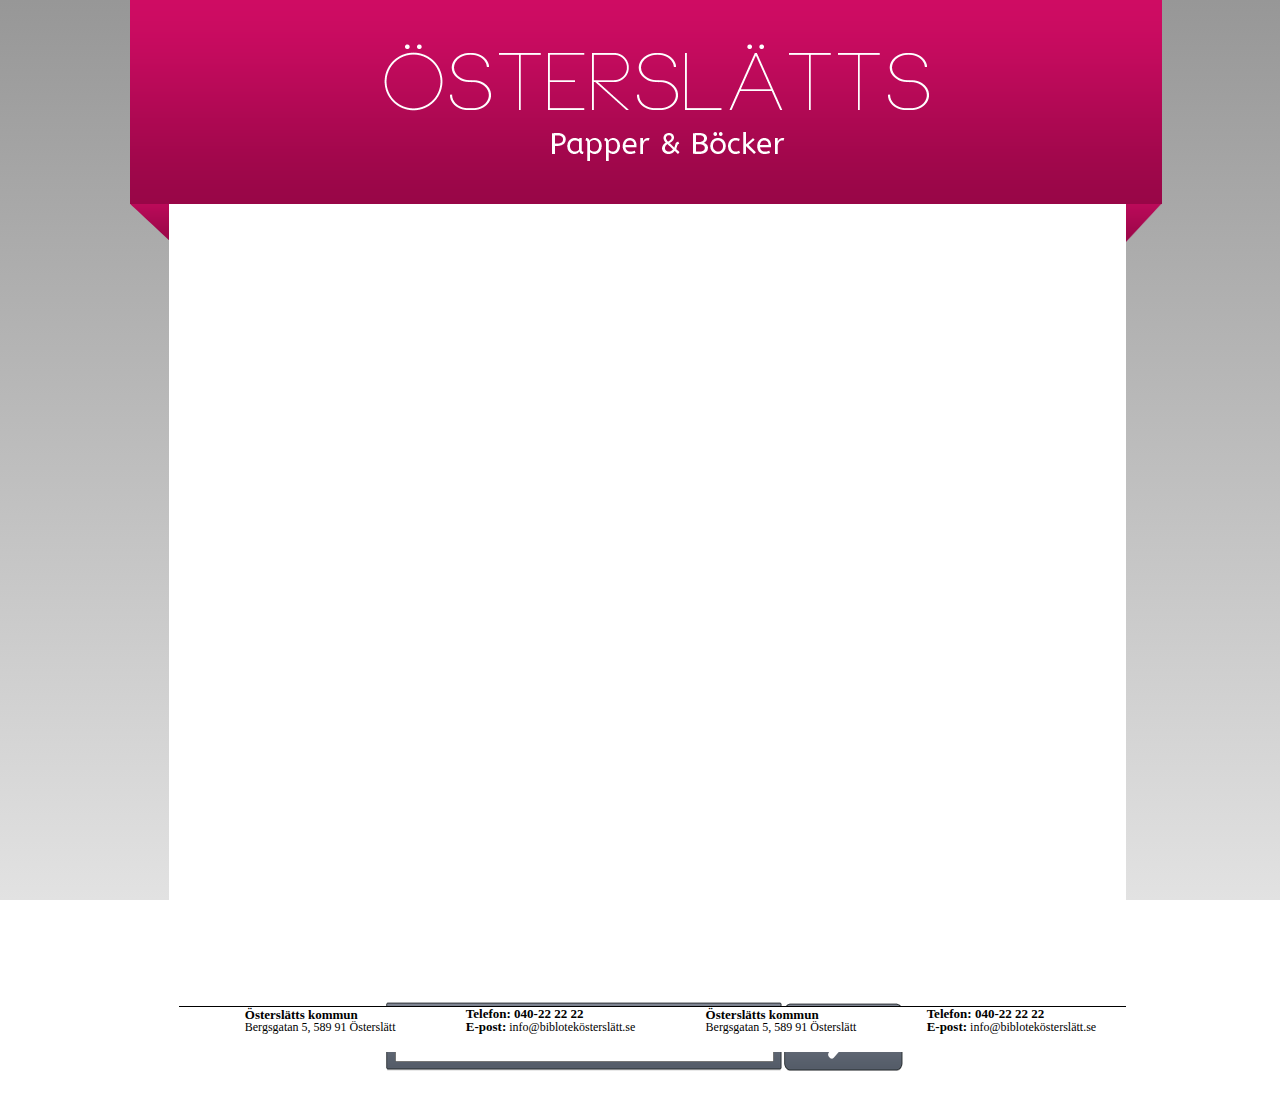
<file: index.html>
<!DOCTYPE html>
<html>	
<head>
	<title>Untitled Project</title>
	<meta http-equiv="Content-Type" content="text/html; charset=UTF-8">
	<!-- Meyer reset - all browser the same -->
	<link rel="stylesheet" type="text/css" href="css/meyerReset.css">
	<!-- Här är min egen CSS -->
	<link rel="stylesheet" type="text/css" href="css/css.css">
	<!-- Inkludera jQuery -->
	<script src="script/jquery.js"></script>
	<!-- Här är min JavaScript -->
	<script src="script/kiosk.js"></script>
</head>
<body>
<div id="wrapper">
<header></header>

<div id="content">
<div class="menu"></div>
<div class="searchbox">
					<div id="searchbar"></div>
					<div id="searchbutton"></div>
					<!--<form>
						<input type="text" name="search">
					</form>-->
				</div>
<div class="bokentry">
	
</div>

<footer>
<span>
<ul>
<li>
<p><h1>Österslätts kommun</h1>
<p>Bergsgatan 5, 589 91 Österslätt
</li>
<li>
<p><h1>Telefon: 040-22 22 22</h1>
<p><h1>E-post:</h1> info@biblotekösterslätt.se
</li>
<li>
<p><h1>Österslätts kommun</h1>
<p>Bergsgatan 5, 589 91 Österslätt
</li>
<li>
<p><h1>Telefon: 040-22 22 22</h1>
<p><h1>E-post:</h1> info@biblotekösterslätt.se
</li>
</ul>
</footer>
</div>
</div>
</body>
</html>
</file>
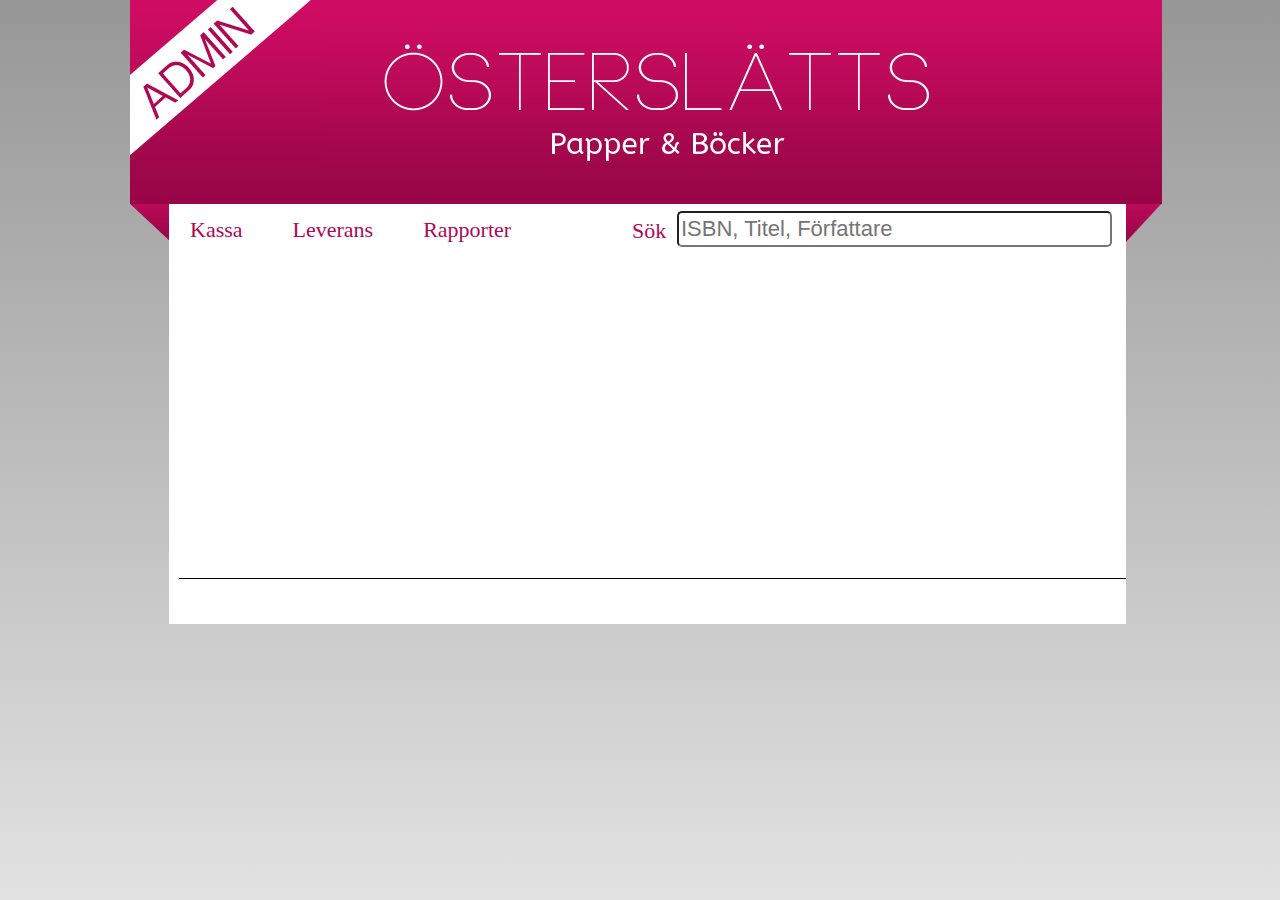
<file: admin.html>
<!DOCTYPE html>
<html>	
	<head>
		<title>Untitled Project</title>
		<meta http-equiv="Content-Type" content="text/html; charset=UTF-8">
		<link rel="stylesheet" type="text/css" href="css/meyerReset.css">
		<link rel="stylesheet" type="text/css" href="css/css_admin.css">
		<script src="script/jquery.js"></script>
		<script src="script/js_admin.js"></script>
	</head>

	<body>
		<div id="wrapper">
			<header>
				<a class="home" href="admin.html"></a>
				<ul>
					<li><a href="kassa.html">Kassa</a></li>
					<li><a href="leverans.html">Leverans</a></li></li>
					<li><a href="rapporter.html">Rapporter</a></li>
				</ul>

				<div class="searchbox">
					<p>Sök</p>
				</div>
			</header>
			<div class="maincontent">
				<div class="adminbox"></div>
			<footer></footer>
			</div>
			
		</div>
	</body>
</html>


</body>
</html>
</file>
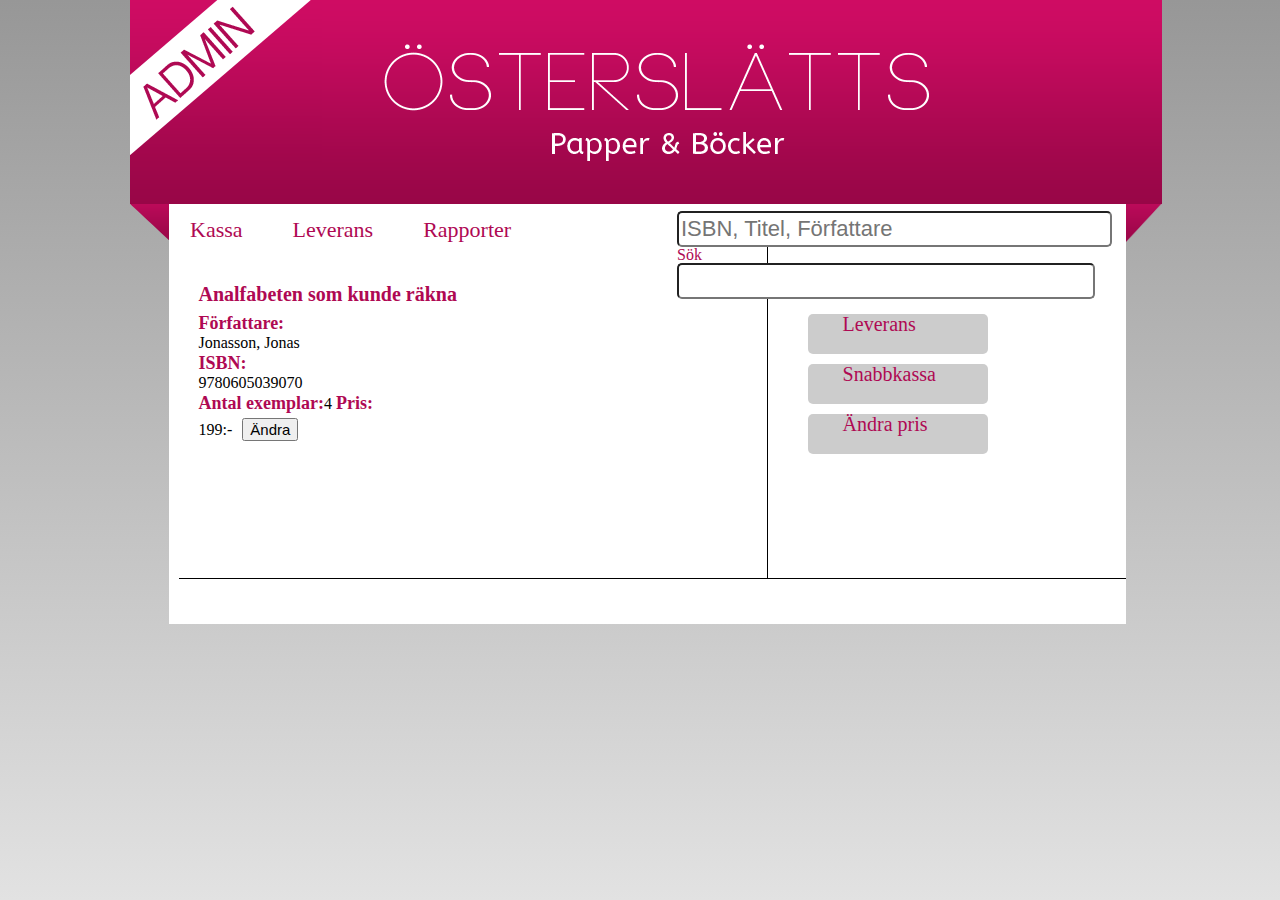
<file: pris.html>
<!DOCTYPE html>
<html>	
	<head>
		<title>Untitled Project</title>
		<meta http-equiv="Content-Type" content="text/html; charset=UTF-8">
		<link rel="stylesheet" type="text/css" href="css/meyerReset.css">
		<link rel="stylesheet" type="text/css" href="css/css_admin.css">
		<script src="script/jquery.js"></script>
		<script src="script/js_admin.js"></script>
	</head>

	<body>
		<div id="wrapper">
			<header>
				<a class="home" href="admin.html"></a>
				<ul>
					<li><a href="kassa.html">Kassa</a></li>
					<li><a href="leverans.html">Leverans</a></li></li>
					<li><a href="rapporter.html">Rapporter</a></li>
				</ul>

				<div class="searchbox">
					<h2><a href="sok.html">Sök</a></h2>
					<form>
						<input type="text" name="search">
					</form>
				</div>
			</header>
			<div class="maincontent">
				<div class="bokinfo">
						<h3>Analfabeten som kunde räkna</h3>
						<h4>Författare:</h4><p>Jonasson, Jonas</p>
						<h4>ISBN:</h4><p>9780605039070</p>
						<h4>Antal exemplar:<p></h4>4
						<h4>Pris:</h4><p>199:-<button>Ändra</button></p>
				</div>
					<div class="alternativbox">
						<h1>Uppdatera bok</h1>
						<div class="alt1"><p><a href="uppdaterabok.html">Leverans</a></p></div>
						<div class="alt2"><p><a href="snabbkassa.html">Snabbkassa</a></p></div>
						<div class="alt3"><p><a href="pris.html">Ändra pris</a></p></div>
					</div>
			
		
			<footer></footer>
		</div>
	</body>
</html>


</body>
</html>
</file>
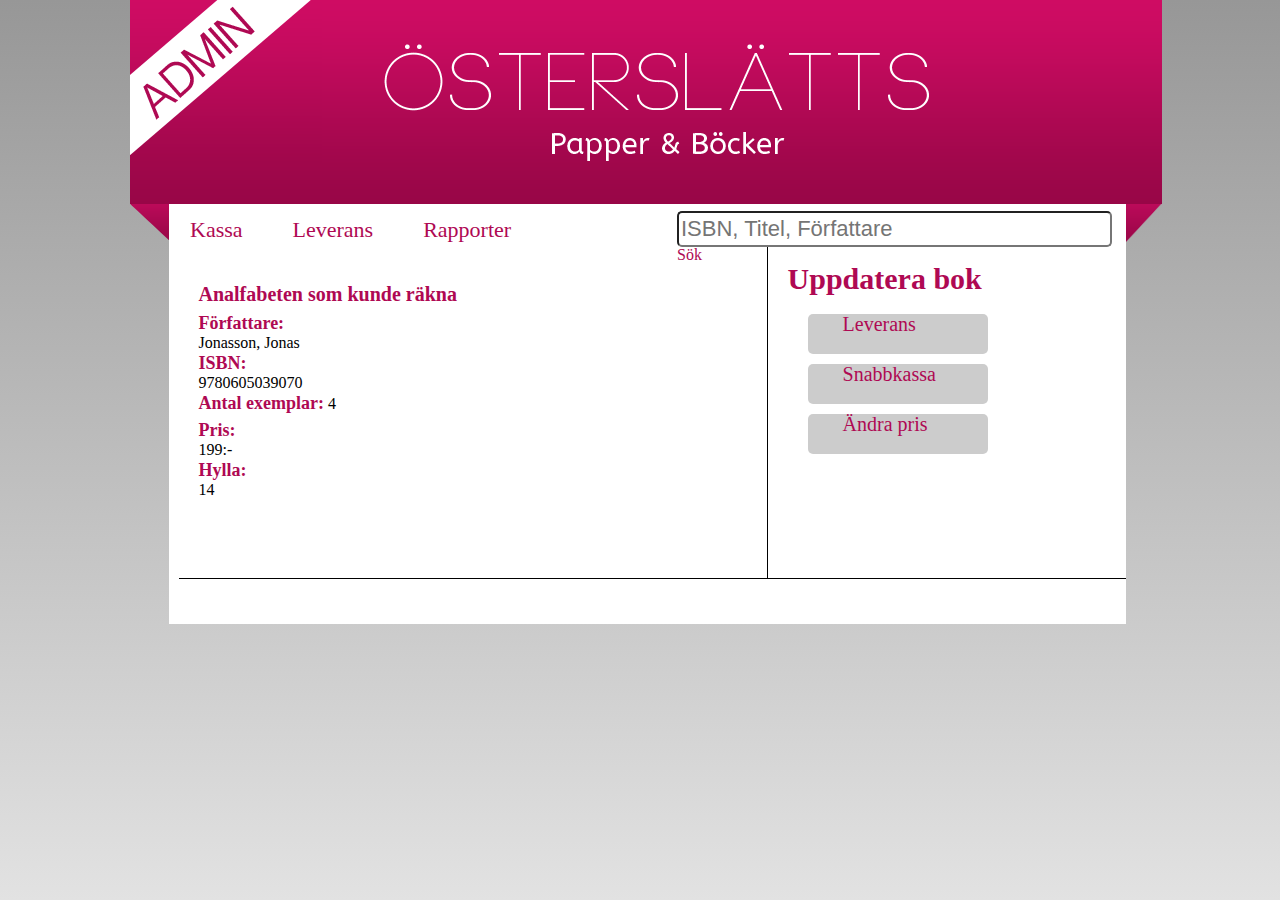
<file: sok.html>
<!DOCTYPE html>
<html>	
	<head>
		<title>Untitled Project</title>
		<meta http-equiv="Content-Type" content="text/html; charset=UTF-8">
		<link rel="stylesheet" type="text/css" href="css/meyerReset.css">
		<link rel="stylesheet" type="text/css" href="css/css_admin.css">
		<script src="script/jquery.js"></script>
		<script src="script/js_admin.js"></script>
	</head>

	<body>
		<div id="wrapper">
			<header>
				<a class="home" href="admin.html"></a>
				<ul>
					<li><a href="kassa.html">Kassa</a></li>
					<li><a href="leverans.html">Leverans</a></li></li>
					<li><a href="rapporter.html">Rapporter</a></li>
				</ul>

				<div class="searchbox">
					<h2><a href="sok.html">Sök</a></h2>
					<!--<form>
						<input type="text" name="search">
					</form>-->
				</div>
			</header>
			<div class="maincontent">
				<div class="bokinfo">
						<h3>Analfabeten som kunde räkna</h3>
						<h4>Författare:</h4><p>Jonasson, Jonas</p>
						<h4>ISBN:</h4><p>9780605039070</p>
						<h4>Antal exemplar:<p></h4> 4</p>
						<h4>Pris:</h4><p>199:-</p>
						<h4>Hylla:</h4><p>14</p>
				</div>
					<div class="alternativbox">
						<h1>Uppdatera bok</h1>
						<div class="alt1"><p><a href="uppdaterabok.html">Leverans</a></p></div>
						<div class="alt2"><p><a href="snabbkassa.html">Snabbkassa</a></p></div>
						<div class="alt3"><p><a href="pris.html">Ändra pris</a></p></div>
					</div>
			<footer></footer>
			</div>
		
			
		</div>
	</body>
</html>


</body>
</html>
</file>
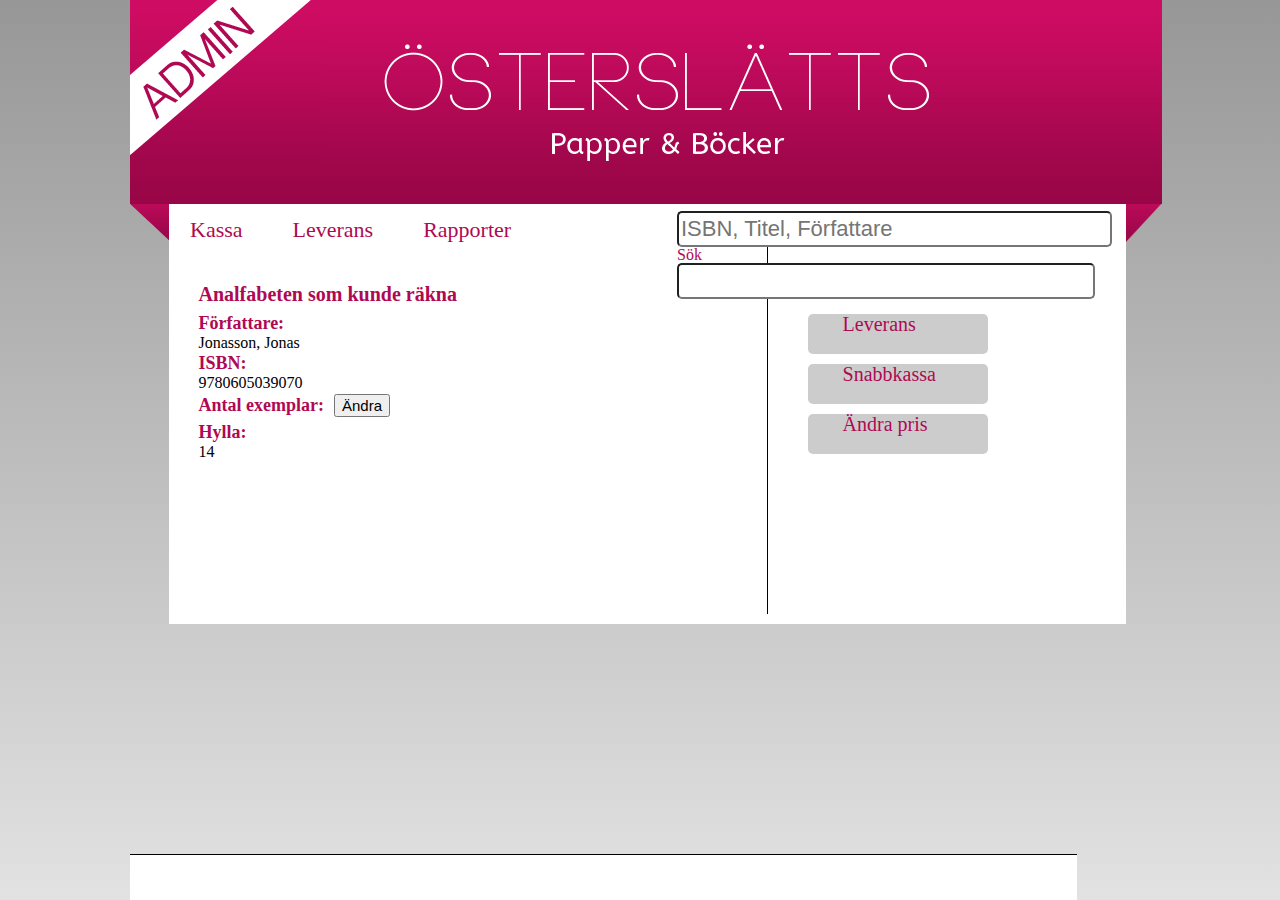
<file: uppdaterabok.html>
<!DOCTYPE html>
<html>	
	<head>
		<title>Untitled Project</title>
		<meta http-equiv="Content-Type" content="text/html; charset=UTF-8">
		<link rel="stylesheet" type="text/css" href="css/meyerReset.css">
		<link rel="stylesheet" type="text/css" href="css/css_admin.css">
		<script src="script/jquery.js"></script>
		<script src="script/js_admin.js"></script>
	</head>

	<body>
		<div id="wrapper">
			<header>
				<a class="home" href="admin.html"></a>
				<ul>
					<li><a href="kassa.html">Kassa</a></li>
					<li><a href="leverans.html">Leverans</a></li></li>
					<li><a href="rapporter.html">Rapporter</a></li>
				</ul>

				<div class="searchbox">
					<h2><a href="sok.html">Sök</a></h2>
					<form>
						<input type="text" name="search">
					</form>
				</div>
			</header>
			<div class="maincontent">
				<div class="bokinfo">
						<h3>Analfabeten som kunde räkna</h3>
						<h4>Författare:</h4><p>Jonasson, Jonas</p>
						<h4>ISBN:</h4><p>9780605039070</p>
						<h4>Antal exemplar:<p></h4><button>Ändra</button></p>
						<h4>Hylla:</h4><p>14</p>
				</div>
					<div class="alternativbox">
						<h1>Uppdatera bok</h1>
						<div class="alt1"><p><a href="uppdaterabok.html">Leverans</a></p></div>
						<div class="alt2"><p><a href="snabbkassa.html">Snabbkassa</a></p></div>
						<div class="alt3"><p><a href="pris.html">Ändra pris</a></p></div>
					</div>
				</div>
		
			<footer></footer>
		</div>
	</body>
</html>


</body>
</html>
</file>
<file: css/css.css>
html {
    height: 100%;
}
body{
	background:-webkit-linear-gradient(#979797 0%, #e2e2e2 100%);
    margin: 0;
    background-repeat: no-repeat;
    background-attachment: fixed;
	height:100%;
}
#wrapper {

	bottom:20px;
	margin:0 auto;
	width: 1020px;
}
header {
	background-image:url('../imgs/kiosk/header.png');
	width:1032px;
	height:246px;
	position:relative;
}
#content {
	width:937px;
	position:relative;
	top:-42px;
	left:7px;
	padding:10px;
	margin:0 auto;
	min-height:400px;
	z-index: 10;
	background-color:white;
}
.menu {
	position:relative;
	left:19%;
	padding-bottom:20px;
}
.menu li {
display: inline-block;
font-family: Myriad Pro;
font-size:18px;
padding-right: 100px;
	
}
.highlight, .highlight_stay{
    color:#ab2862;
}

/* SEARCH */
.searchbox{
margin-left:22%;
}
#searchbar{
	background-image:url("../imgs/kiosk/searchbar.png");
	width:378px;
	height:49px;
	float:left;
	padding:10px;
}
#searchbar input[type="text"] {
	width: 371px;
	height:44px;
	font-size:30px;
	
}
#searchbutton {
	background-image:url("../imgs/kiosk/searchbutton.png");
	width:121px;
	height:69px;	
	float:left;
	
}

/* ENTRYS */
.result {
	position: relative;
		top:50px;
	padding-bottom:40px;
}
.bokentry{
}
table {
margin-left:4%;
background: -webkit-linear-gradient(#7e8491 , #525a66); /* For Safari */
background: -o-linear-gradient(#7e8491 , #525a66); /* For Opera 11.1 to 12.0 */
background: -moz-linear-gradient(#7e8491 , #525a66); /* For Firefox 3.6 to 15 */
background: linear-gradient(#7e8491 , #525a66); /* Standard syntax */
width:850px;
height:50px;
color:white;
border:1px solid black;
clear:both;
margin-top:6px;

}

td {
	padding-top:15px;
}
footer {
	position:absolute;
	bottom:0;
	background-color:white;
	border-top: 1px solid black;
	min-height: 45px;
	width:947px;
	margin:0 auto;
}

footer li {
	display:inline-block;
	padding-left:7%;
	font-size:12px;
		}
		
footer h2 {
	font-weight: bold;
	font-size:11px;
}
footer h1 {
	font-style:normal;
	font-size:13px;
	text-align:center;
	font-weight: bold;
	display:inline-block;
}
</file>
<file: css/css_admin.css>
html {
    height: 100%;
}
body{
	background:-webkit-linear-gradient(#979797 0%, #e2e2e2 100%);
    margin: 0;
    background-repeat: no-repeat;
    background-attachment: fixed;
	height:100%;
	font-family: verdana;
}
#wrapper {
	bottom:20px;
	margin:0 auto;
	width: 1020px;
}

header {
	background-image:url('../imgs/admin/header_admin2.png');
	width:1032px;
	height:246px;
	position:relative;
}

.home {
	height: 150px; 
	width: 150px;
	display: block;
}

ul{
	position: absolute;
	font-size: 22px;
	bottom: 0;
	padding-left: 50px;
	z-index: 10;
}
ul li {
	float: left;
	margin:0 40px 5px 10px;
	color: #af0953;
}

ul li:hover{
	color: #000;
	cursor: pointer;
}

a{
	text-decoration: none;
	color: #af0953;
}

a:hover{
	color: #000;
	cursor: pointer;
}

.searchbox {
	height: 40px;
	position: absolute;
	bottom: -5px;
	right: 50px;
	border-radius: 10px;
	z-index: 10;
}

header input {
	width: 410px;
	height: 30px;
	border-radius: 5px;
	font-size: 22px;
}

.searchbox p {
	position: absolute;
	bottom: 9px;
	right: 400px;
	width: 80px;
	font-size: 22px;
	color: #af0953;
	z-index: 10;
}

#search{
	width: 427px;

	right: 0;
}

.maincontent {
	width:937px;
	position:relative;
	top:-42px;
	left:7px;
	padding:10px;
	margin:0 auto;
	min-height:400px;
	background-color:white;
}
.adinbox{
	width: 60%;
	float: left;
	min-height: 300px;
	padding-left: 20px;
}
/*test*/
td, th {
	border: 1px solid #000;
	padding: 3px;
	width: 200px;
}	
/*test*/
th {
	background: #af0953;
	font-weight: bold;
	color: #fff;
	
}
/*test*/
table {

	width: 400px;
	margin: 0 auto;
	background: #FFF;
	z-index: 2;
}

table tr {
	cursor: pointer;
}


footer {
	position:absolute;
	bottom:0;
	background-color:white;
	border-top: 1px solid black;
	min-height: 45px;
	width:947px;
	margin:0 auto;
}

h1 {
	font-size: 30px;
	color: #af0953;
	padding-top: 50px;
	font-weight: bold;
	margin-bottom: 10px;
}

.kassabox{
	width: 60%;
	float: left;
	min-height: 300px;
	padding-left: 20px;
}

.kassabox input {
	width: 200px;
	height: 20px;
	border-radius: 10px;
	font-size: 18px;
	margin-left: 10px;
}

.kassasok p {
	font-size: 18px;
	display: inline;
}

button {
	font-size: 18px;
	margin-left: 10px;
}

.topplista {
	width: 35%;
	float: right;
	min-height: 400px;
	border-left: 1px solid #000;
	padding-left: 20px;
	/*position: relative;*/
}

.rapportbox{
	width: 60%;
	float: left;
	min-height: 300px;
	padding-left: 20px;
}

.rapportsok {
	font-size: 18px;
	display: inline;
}

.rapportsok p {
	font-size: 18px;
	display: inline;
}

.rapportbox input {
	width: 200px;
	height: 20px;
	border-radius: 10px;
	font-size: 18px;
	margin-left: 10px;
}

select {
	font-size: 18px;
}

.leveransbox {
	width: 60%;
	float: left;
	min-height: 400px;
	padding-left: 20px;
}

.alternativbox {
	width: 35%;
	float: right;
	min-height: 400px;
	border-left: 1px solid #000;
	padding-left: 20px;
}

.leveransbox input {
	width: 220px;
	height: 18px;
	border-radius: 5px;
	font-size: 15px;
	display: block;
}

.alternativbox input {
	width: 130px;
	border-radius: 5px;
	font-size: 15px;
}

.info {
	float: left;
	padding: 5px;
	width: 45%;
}

#addnybok {
	margin-top: 10px;
	height: 30px;
	width: 220px;
	color: #af0953;
	background-color: white;
	font-size: 16px;
}

#category {
	width: 220px;
	font-size: 18px;
	margin-top: 10px;

}

.andrabok {
	color: #af0953;
	background-color: white;
	margin-top: 10px;
}

h3 {
	font-size: 20px;
	color: #af0953;
	padding-top: 70px;
	font-weight: bold;
	margin-bottom: 10px;
}

.bokinfo p {
	font-size: 16px;
	margin-bottom: 3px;
}

.bokinfo {
	width: 60%;
	float: left;
	min-height: 300px;
	padding-left: 20px;
}

h4 {
	font-weight: bold;
	margin-bottom: 3px;
	color: #af0953;
	display: inline-block;
	font-size: 18px;
}


.alt1 {
	width: 180px;
	height: 40px;
	border-radius: 5px;
	background: #CCC;
	margin:5px 0 0 20px;
	margin-top: 20px;
}
.alt1 p {
	font-size: 20px;
	margin-left:35px;
	margin-top:10px;
}
.alt2 {
	width: 180px;
	height: 40px;
	border-radius: 5px;
	background: #CCC;
	margin:5px 0 0 20px;
}
.alt2 p {
	font-size: 20px;
	margin-left:35px;
	margin-top:10px;
}
.alt3 {
	width: 180px;
	height: 40px;
		border-radius: 5px;
	background: #CCC;
	margin:5px 0 0 20px;
}
.alt3 p {
	font-size: 20px;
	margin-left:35px;
	margin-top:10px;
}


.bokinfo button {
	font-size: 15px;
}

.bokinfo select {
	margin-left: 0px;
}

.resultbok {
	width: 95%;
	margin-top: 50px;
	float: left;
	min-height: 300px;
	padding-left: 20px;
	/*border: 1px solid #ccc;*/
}


.resultbok p {
	margin: 5px;
	display: inline-block;
}

.resultbok h1 {
	margin-top: -50px;
}
.result{}


/**********MEDIA QUERIES*********/

/* for 980px or less */
@media screen and (max-width: 980px) {

}

/* for 700px or less*/
@media screen and (max-width: 700px) {

}

/* for 480px or less*/
@media screen and (max-width: 480px) {	

}
</file>
<file: css/meyerReset.css>
/* Meyer reset */
html, body, div, span, applet, object, iframe,
h1, h2, h3, h4, h5, h6, p, blockquote, pre,
a, abbr, acronym, address, big, cite, code,
del, dfn, em, img, ins, kbd, q, s, samp,
small, strike, strong, sub, sup, tt, var,
b, u, i, center,
dl, dt, dd, ol, ul, li,
fieldset, form, label, legend,
table, caption, tbody, tfoot, thead, tr, th, td,
article, aside, canvas, details, embed, 
figure, figcaption, footer, header, hgroup, 
menu, nav, output, ruby, section, summary,
time, mark, audio, video {
  margin: 0;
  padding: 0;
  border: 0;
  font-size: 100%;
  font: inherit;
  vertical-align: baseline;
}
/* HTML5 display-role reset for older browsers */
article, aside, details, figcaption, figure, 
footer, header, hgroup, menu, nav, section {
  display: block;
}
body {
  line-height: 1;
}
ol, ul {
  list-style: none;
}
blockquote, q {
  quotes: none;
}
blockquote:before, blockquote:after,
q:before, q:after {
  content: '';
  content: none;
}
table {
  border-collapse: collapse;
  border-spacing: 0;
}
</file>
